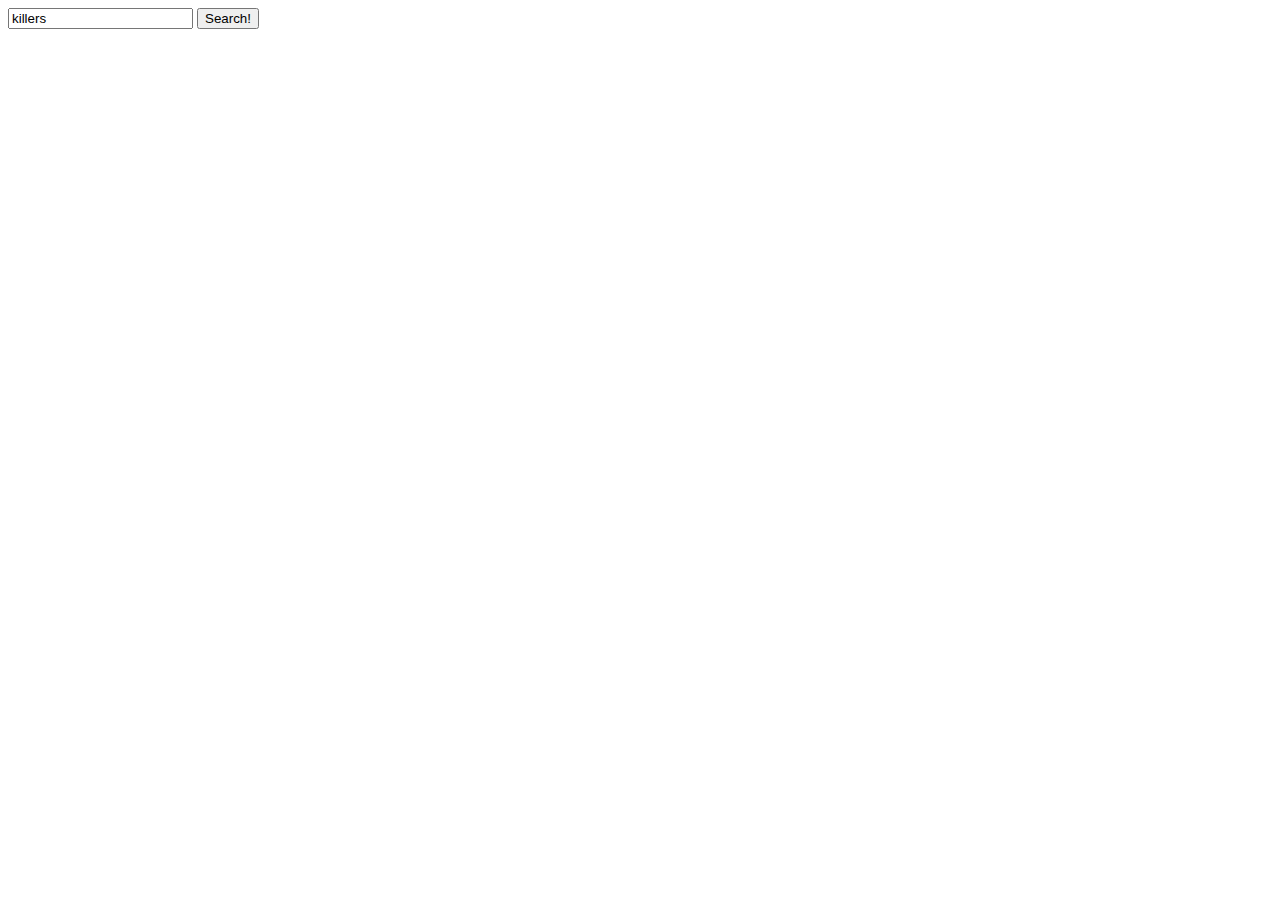
<file: consearch.html>
<!DOCTYPE html>
<html lang="en">
<head>
	<meta charset="UTF-8">
	<title>Document</title>
</head>
<body>	

	<form>
		<input type="text" value="killers" id="field">
		<button type="submit" id="enter"> Search!</button>
	</form>

	<p id="yeet"></p>
	

	

	<script src="https://code.jquery.com/jquery-3.2.1.js" integrity="sha256-DZAnKJ/6XZ9si04Hgrsxu/8s717jcIzLy3oi35EouyE=" crossorigin="anonymous"></script>

	<script>


		$("#enter").on("click",function(event){
			event.preventDefault();
			var focus = $("#field").val();
			var url = "https://app.ticketmaster.com/discovery/v2/events.json?apikey=a5upVMn0jR69IVVxnz7eNimthI2Jugow&keyword=" + focus;

			$.ajax({type:"GET", url: url, async:true, dataType: "json"}).done(function(response){
				

				var info = JSON.stringify(response._embedded);
				

				console.log(info);
			    //$("#yeet").text(info);


			});





		});

		




	</script>
</body>
</html>
</file>
